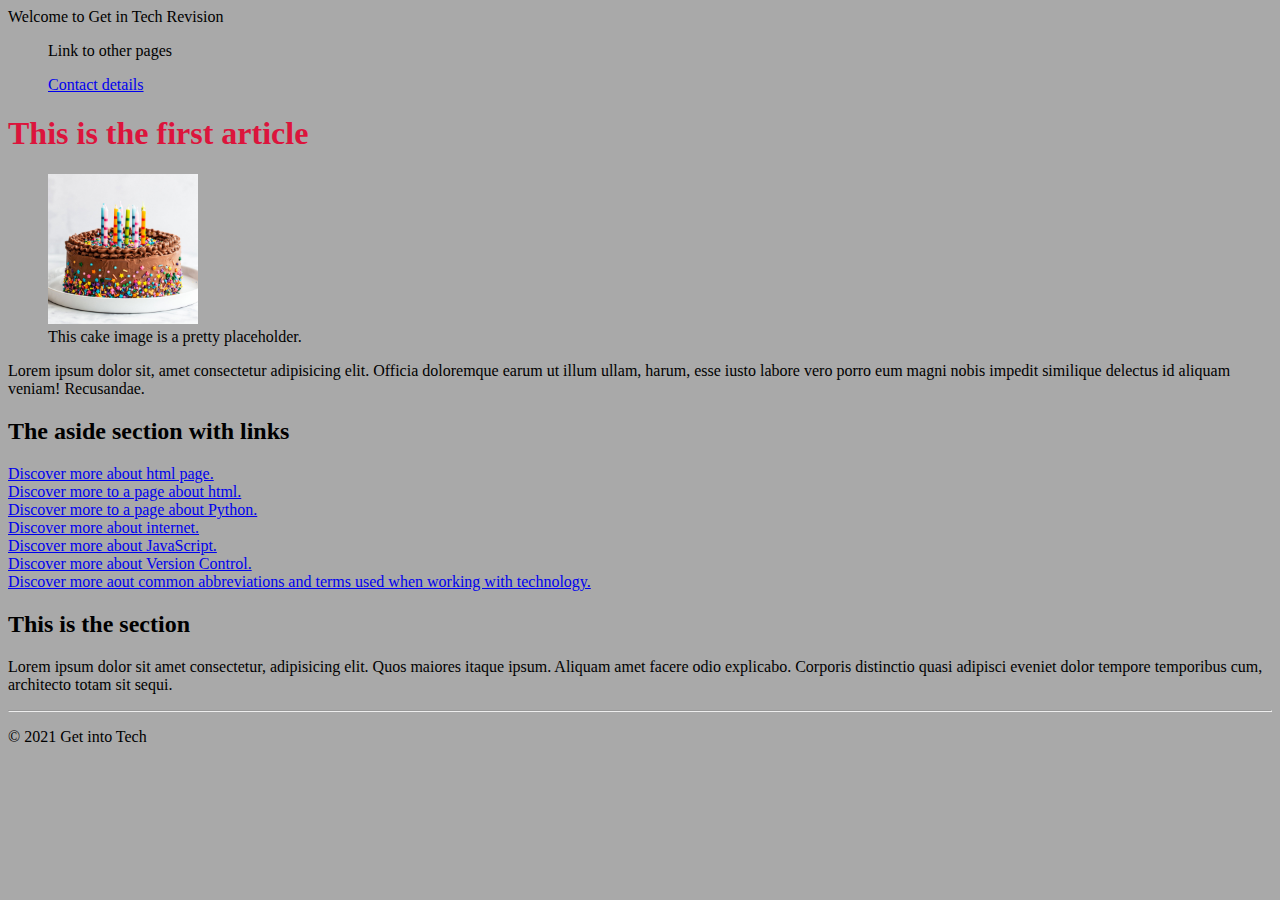
<file: index.html>
<!DOCTYPE html>
<html lang="en">
<head>
    
    <meta name="viewport" content="width=device-width, initial-scale=1">
    <meta charset="UTF-8">
    <meta name="viewport" content="width=device-width, initial-scale=1.0">
    <link href="https://cdn.jsdelivr.net/npm/bootstrap@5.0.0-beta1/dist/css/bootstrap.min.css" rel="stylesheet" integrity="sha384-giJF6kkoqNQ00vy+HMDP7azOuL0xtbfIcaT9wjKHr8RbDVddVHyTfAAsrekwKmP1" crossorigin="anonymous">
    <script src="https://cdn.jsdelivr.net/npm/bootstrap@5.0.0-beta1/dist/js/bootstrap.bundle.min.js" integrity="sha384-ygbV9kiqUc6oa4msXn9868pTtWMgiQaeYH7/t7LECLbyPA2x65Kgf80OJFdroafW" crossorigin="anonymous"></script>
    <link rel="stylesheet" type="text/css" href=styleSheet.css>

    <title>Get in Tech</title>
</head>
<body>
    <header>Welcome to Get in Tech Revision</header>
    <nav>
        <ul>Link to other pages</ul>
        <ul><a href="#">Contact details</a></ul>
    </nav>
    <article>
        <h1>This is the first article</h1>
            <figure>
                <img src="images/cake1.jpg" alt:Tasty cake  height="150px" />
                <figcaption>This cake image is a pretty placeholder.</figcaption>
            </figure>
            <p>Lorem ipsum dolor sit, amet consectetur adipisicing elit. Officia doloremque earum ut illum ullam, harum, esse iusto labore vero porro eum magni nobis impedit similique delectus id aliquam veniam! Recusandae.</p>
    </article>
    <aside>
        <h2>The aside section with links</h2>
        <a href=html.html > Discover more about html page.</a>
        <br>
        <a href=programme.html> Discover more to a page about html.</a>
        <br>
        <a href=python.html> Discover more to a page about Python.</a>
        <br>
        <a href=internet.html> Discover more about internet.</a>
        <br>
        <a href=js.html> Discover more about JavaScript.</a>
        <br>
        <a href=versionControl.html> Discover more about Version Control.</a>
        <br>
        <a href=abbreviations.html> Discover more aout common abbreviations and terms used when working with technology.</a>
    
    </aside>
    <section>
        <h2>This is the section</h2>
        <p>Lorem ipsum dolor sit amet consectetur, adipisicing elit. Quos maiores itaque ipsum. Aliquam amet facere odio explicabo. Corporis distinctio quasi adipisci eveniet dolor tempore temporibus cum, architecto totam sit sequi.</p>
    </section>
    <footer>
        <hr>
        <p> &copy; 2021 Get into Tech </p>  
    </footer> 
    <script>
        window.alert("This website is currently under construction.");
    </script>
    </body>
</body>
</html>
</file>
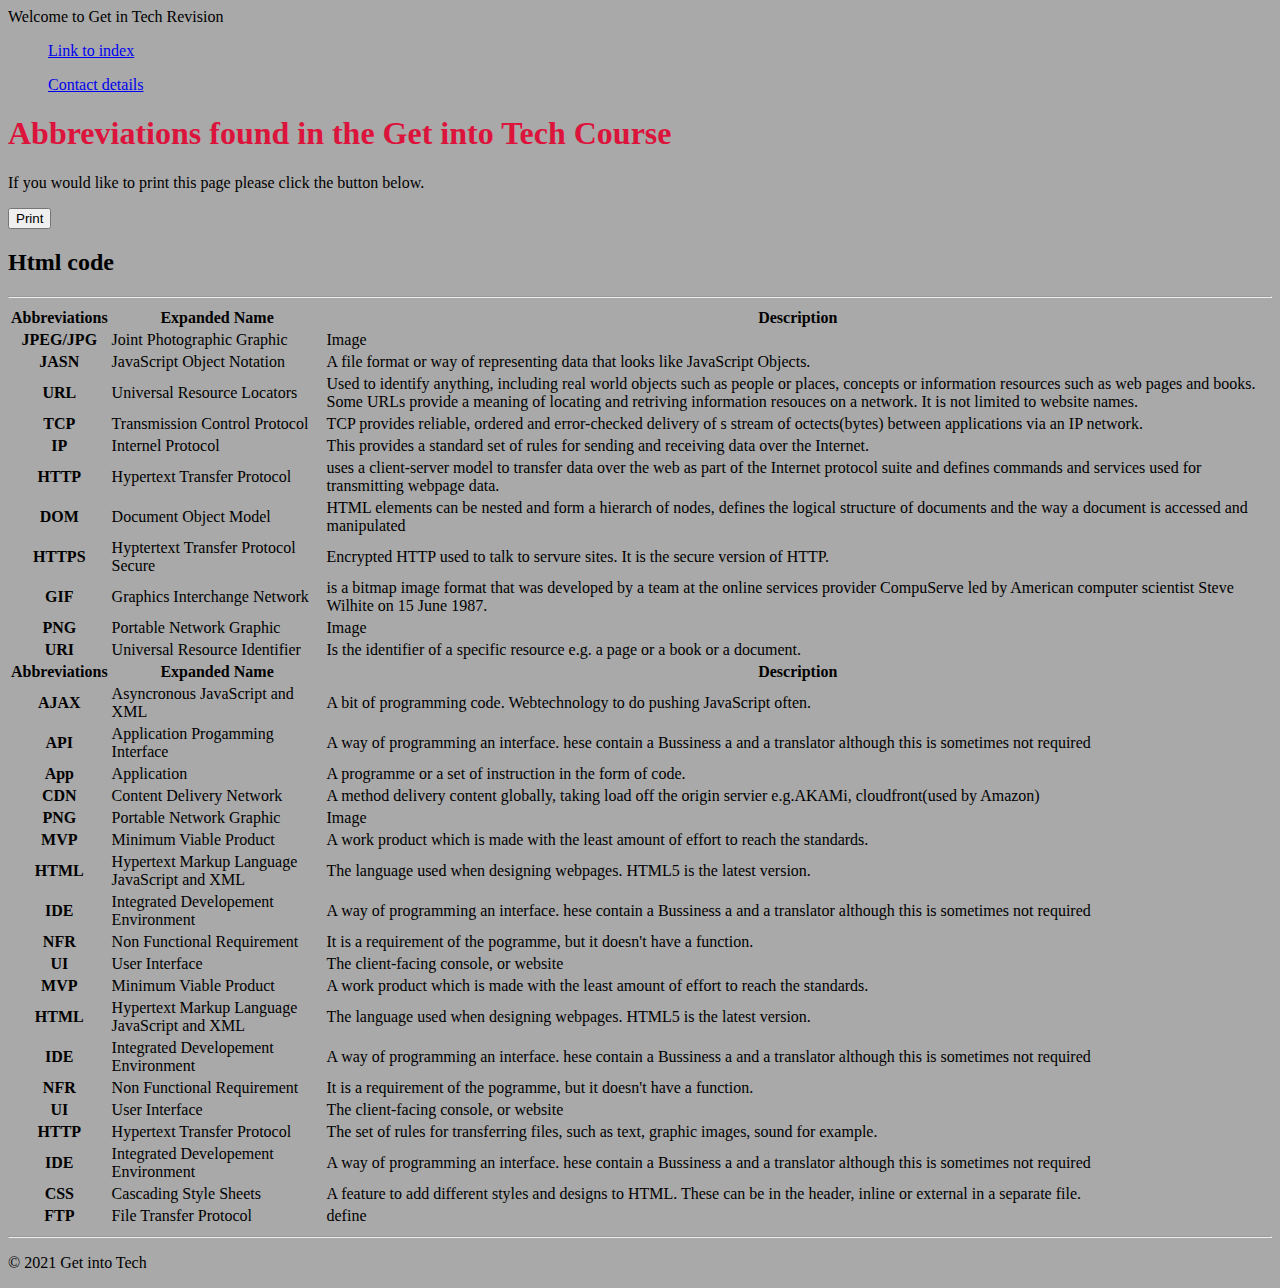
<file: abbreviations.html>
<!DOCTYPE html>
<html lang="en">
<head>
    <meta name="viewport" content="width=device-width, initial-scale=1">
    <meta charset="UTF-8">
    <meta name="viewport" content="width=device-width, initial-scale=1.0">
    <link href="https://cdn.jsdelivr.net/npm/bootstrap@5.0.0-beta1/dist/css/bootstrap.min.css" rel="stylesheet" integrity="sha384-giJF6kkoqNQ00vy+HMDP7azOuL0xtbfIcaT9wjKHr8RbDVddVHyTfAAsrekwKmP1" crossorigin="anonymous">
    <script src="https://cdn.jsdelivr.net/npm/bootstrap@5.0.0-beta1/dist/js/bootstrap.bundle.min.js" integrity="sha384-ygbV9kiqUc6oa4msXn9868pTtWMgiQaeYH7/t7LECLbyPA2x65Kgf80OJFdroafW" crossorigin="anonymous"></script>
    <link rel="stylesheet" teype="text/css" href="styleSheet.css"/>

    <title>Abbreviations</title>
</head>
<body>
  <header>Welcome to Get in Tech Revision</header>
  <nav>
      <ul><a href=index.html>Link to index</a></ul>
      <ul><a href="#">Contact details</a></ul>
  </nav>
  <article>
    <h1>Abbreviations found in the Get into Tech Course</h1>
    
    <p id="demo_print">If you would like to print this page please click the button below.</p>
    <button onclick="window.print()">Print</button>

    <h2>Html code</h2>

<!-- The table style below is taken from Bootstrap website -->
    <table class="table">
        <thead class="thead-dark">
          <tr>
            <th scope="col">Abbreviations </th>
            <th scope="col">Expanded Name</th>
            <th scope="col">Description</th>
          </tr>
        </thead>
        <tbody>
          <tr>
            <th scope="row">JPEG/JPG</th>
            <td>Joint Photographic Graphic</td>
            <td>Image</td>
          </tr>
          <tr>
            <th scope="row">JASN</th>
            <td>JavaScript Object Notation</td>
            <td>A file format or way of representing data that looks like JavaScript Objects.</td>
          </tr>
          <tr>
            <th scope="row">URL</th>
            <td>Universal Resource Locators</td>
            <td>Used to identify anything, including real world objects such as people or places, concepts or information resources such as web pages and books. Some URLs provide a meaning of locating and retriving information resouces on a network. It is not limited to website names.  </td>
          </tr>
          <tr>
            <th scope="row">TCP</th>
            <td>Transmission Control Protocol</td>
            <td>TCP provides reliable, ordered and error-checked delivery of s stream of octects(bytes) between applications via an IP network.</td>
          </tr>
          <tr>
            <th scope="row">IP</th>
            <td>Internel Protocol</td>
            <td>This provides a standard set of rules for sending and receiving data over the Internet.  </td>
          </tr>
          <tr>
            <th scope="row">HTTP</th>
            <td>Hypertext Transfer Protocol</td>
            <td> uses a client-server model to transfer data over the web as part of the Internet protocol suite and defines commands and services used for transmitting webpage data.</td>
          </tr>
            <th scope="col">DOM</th>
            <td >Document Object Model</th>
            <td >HTML elements can be nested and form a hierarch of nodes, defines the logical structure of documents and the way a document is accessed and manipulated</th>
          </tr>
          <tr>
            <th scope="row">HTTPS</th>
            <td>Hyptertext Transfer Protocol Secure </td>
            <td>Encrypted HTTP used to talk to servure sites. It is the secure version of HTTP.</td>
          </tr>
          <tr>
            <th scope="row">GIF</th>
            <td>Graphics Interchange Network</td>
            <td>is a bitmap image format that was developed by a team at the online services provider CompuServe led by American computer scientist Steve Wilhite on 15 June 1987.</td>
          </tr>
          <tr>
            <th scope="row">PNG</th>
            <td>Portable Network Graphic</td>
            <td>Image</td>
          <tr>
            <th scope="row">URI</th>
            <td>Universal Resource Identifier</td>
            <td>Is the identifier of a specific resource e.g. a page or a book or a document.</td>
          </tr>
        <hr>
        
          <thead class="thead-dark">
            <tr>
              <th scope="col">Abbreviations </th>
              <th scope="col">Expanded Name</th>
              <th scope="col">Description</th>
            </tr>
          </thead>
          <tr>
            <th scope="row">AJAX</th>
            <td>Asyncronous JavaScript and XML</td>
            <td>A bit of programming code. Webtechnology to do pushing JavaScript often. </td>
          </tr>
          <tr>
            <th scope="row">API</th>
            <td>Application Progamming Interface</td>
            <td>A way of programming an interface. hese contain a Bussiness a and a translator although this is sometimes not required</td>
          </tr>
          <tr>
            <th scope="row">App</th>
            <td>Application</td>
            <td>A programme or a set of instruction in the form of code.</td>
          <tr>
            <th scope="row">CDN</th>
            <td>Content Delivery Network</td>
            <td>A method delivery content globally, taking load off the origin servier e.g.AKAMi, cloudfront(used by Amazon) </td>
          </tr>
          <th scope="row">PNG</th>
          <td>Portable Network Graphic</td>
          <td>Image</td>
          <tr>
            <th scope="row">MVP</th>
            <td>Minimum Viable Product</td>
            <td>A work product which is made with the least amount of effort to reach the standards.</td>
          </tr>
          <tr>
            <th scope="row">HTML</th>
            <td>Hypertext Markup Language JavaScript and XML</td>
            <td>The language used when designing webpages. HTML5 is the latest version. </td>
          </tr>
          <tr>
            <th scope="row">IDE</th>
            <td>Integrated Developement Environment</td>
            <td>A way of programming an interface. hese contain a Bussiness a and a translator although this is sometimes not required</td>
          </tr>
          <tr>
            <th scope="row">NFR</th>
            <td>Non Functional Requirement</td>
            <td>It is a requirement of the pogramme, but it doesn't have a function.</td>
          <tr>
            <th scope="row">UI</th>
            <td>User Interface</td>
            <td> The client-facing console, or website </td>
            <tr>
                <th scope="row">MVP</th>
                <td>Minimum Viable Product</td>
                <td>A work product which is made with the least amount of effort to reach the standards.</td>
              </tr>
              <tr>
                <th scope="row">HTML</th>
                <td>Hypertext Markup Language JavaScript and XML</td>
                <td>The language used when designing webpages. HTML5 is the latest version. </td>
              </tr>
              <tr>
                <th scope="row">IDE</th>
                <td>Integrated Developement Environment</td>
                <td>A way of programming an interface. hese contain a Bussiness a and a translator although this is sometimes not required</td>
              </tr>
              <tr>
                <th scope="row">NFR</th>
                <td>Non Functional Requirement</td>
                <td>It is a requirement of the pogramme, but it doesn't have a function.</td>
              <tr>
                <th scope="row">UI</th>
                <td>User Interface</td>
                <td> The client-facing console, or website </td>
              </tr>
              <th scope="row">HTTP</th>
              <td>Hypertext Transfer Protocol</td>
              <td>The set of rules for transferring files, such as text, graphic images, sound for example. </td>
              </tr>
              <tr>
                <th scope="row">IDE</th>
                <td>Integrated Developement Environment</td>
                <td>A way of programming an interface. hese contain a Bussiness a and a translator although this is sometimes not required</td>
              </tr>
              <tr>
                <th scope="row">CSS</th>
                <td>Cascading Style Sheets</td>
                <td>A feature to add different styles and designs to HTML. These can be in the header, inline or external in a separate file.</td>
              <tr>
                <th scope="row">FTP</th>
                <td>File Transfer Protocol</td>
                <td> define </td>
              </tr>
        </tbody>
      </table>
    </article>
    <footer>
      <hr>
        <p> &copy; 2021 Get into Tech </p>
    </footer>
</body>
</html>
</file>
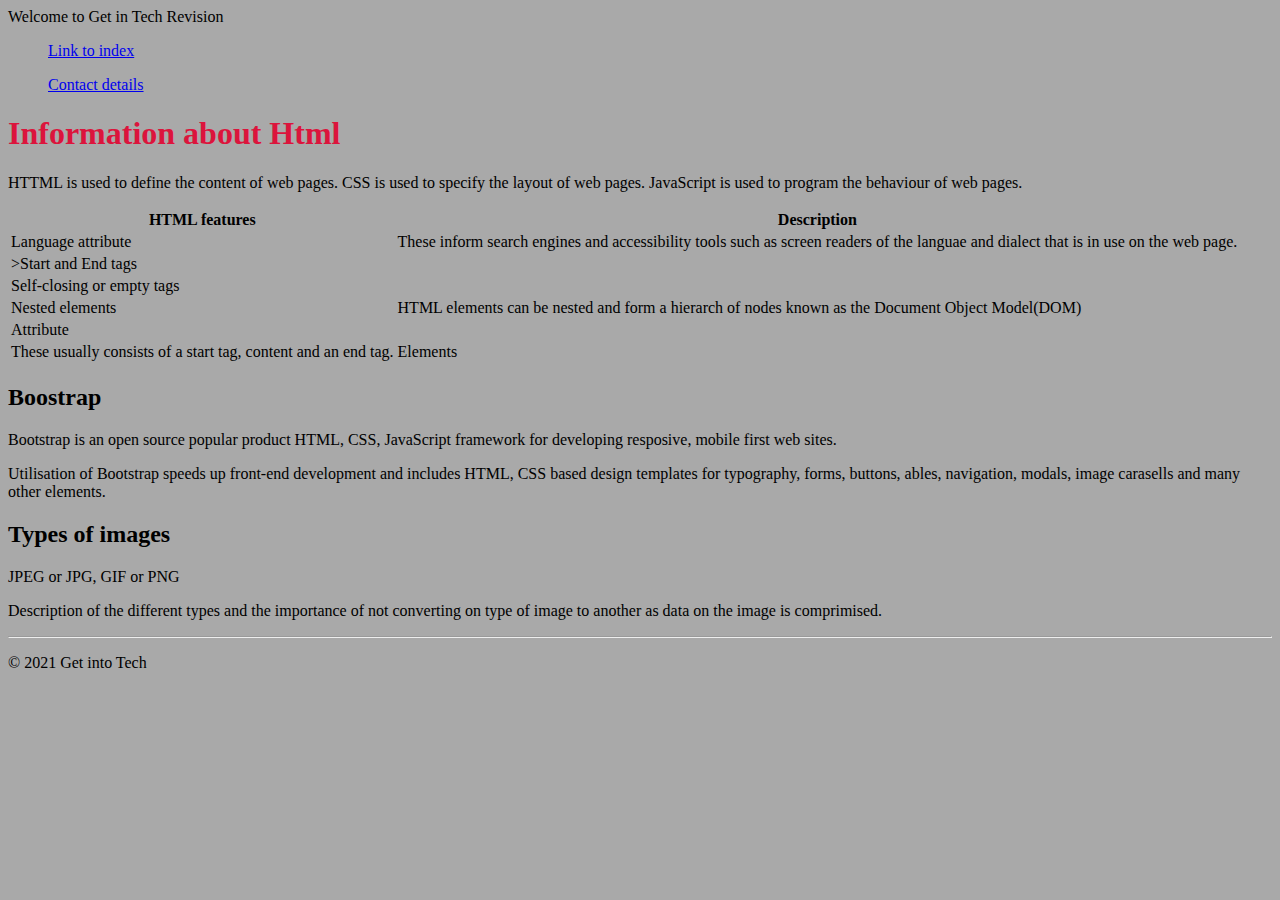
<file: html.html>
<!DOCTYPE html>
<html lang="en">
<head>
    <meta name="viewport" content="width=device-width, initial-scale=1">
    <meta charset="UTF-8">
    <meta name="viewport" content="width=device-width, initial-scale=1.0">
    <link href="https://cdn.jsdelivr.net/npm/bootstrap@5.0.0-beta1/dist/css/bootstrap.min.css" rel="stylesheet" integrity="sha384-giJF6kkoqNQ00vy+HMDP7azOuL0xtbfIcaT9wjKHr8RbDVddVHyTfAAsrekwKmP1" crossorigin="anonymous">
    <script src="https://cdn.jsdelivr.net/npm/bootstrap@5.0.0-beta1/dist/js/bootstrap.bundle.min.js" integrity="sha384-ygbV9kiqUc6oa4msXn9868pTtWMgiQaeYH7/t7LECLbyPA2x65Kgf80OJFdroafW" crossorigin="anonymous"></script>
    <link rel="styleSheet" type="text/css" href="styleSheet.css"/>
    <title>Html information</title>
</head>
<body>
    <header>Welcome to Get in Tech Revision</header>
    <nav>
        <ul><a href=index.html>Link to index</a></ul>
        <ul><a href="#">Contact details</a></ul>
    </nav>
    <article>
        <h1>Information about Html </HTML:xml></h1>
        <p>HTTML is used to define the content of web pages. CSS is used to specify the layout of web pages. JavaScript is used to program the behaviour of web pages. </p>
        
        <table>
            <tr>
            <th>HTML features</th>
            <th>Description</th>
            </tr>
            <tr>
                <td>Language attribute</td>
                <td>These inform search engines and accessibility tools such as screen readers of the languae and dialect that is in use on the web page. </td>
            </tr>   
                <td>>Start and End tags</td>
            <tr>
                <td>Self-closing or empty tags</td>
            </tr>
            <tr>      
                <td>Nested elements</td>
                <td>HTML elements can be nested and form a hierarch of nodes known as the Document Object Model(DOM)</td>
            </tr>
                <td>Attribute</td>
            <tr>  
                <td>These usually consists of a start tag, content and an end tag. </td>
                <td>Elements</td>
            </tr>
        </table>
    </article>  

    <article>
        <h2>Boostrap</h2>
            <p>Bootstrap is an open source popular product HTML, CSS, JavaScript framework for developing resposive, mobile first web sites.</p>
            <p>Utilisation of Bootstrap speeds up front-end development and includes HTML, CSS based design templates for typography, forms, buttons, ables, navigation, modals, image carasells and many other elements.</p>
    </article>
    
    <article>
    <h2>Types of images </h2>
    <p>JPEG or JPG, GIF or PNG </p>
    <p>Description of the different types and the importance of not converting on type of image to another as data on the image is comprimised.</p>
    </article>

    <footer>
        <hr>
        <p>&copy; 2021 Get into Tech </p>
    </footer>
</body>
</html>
</file>
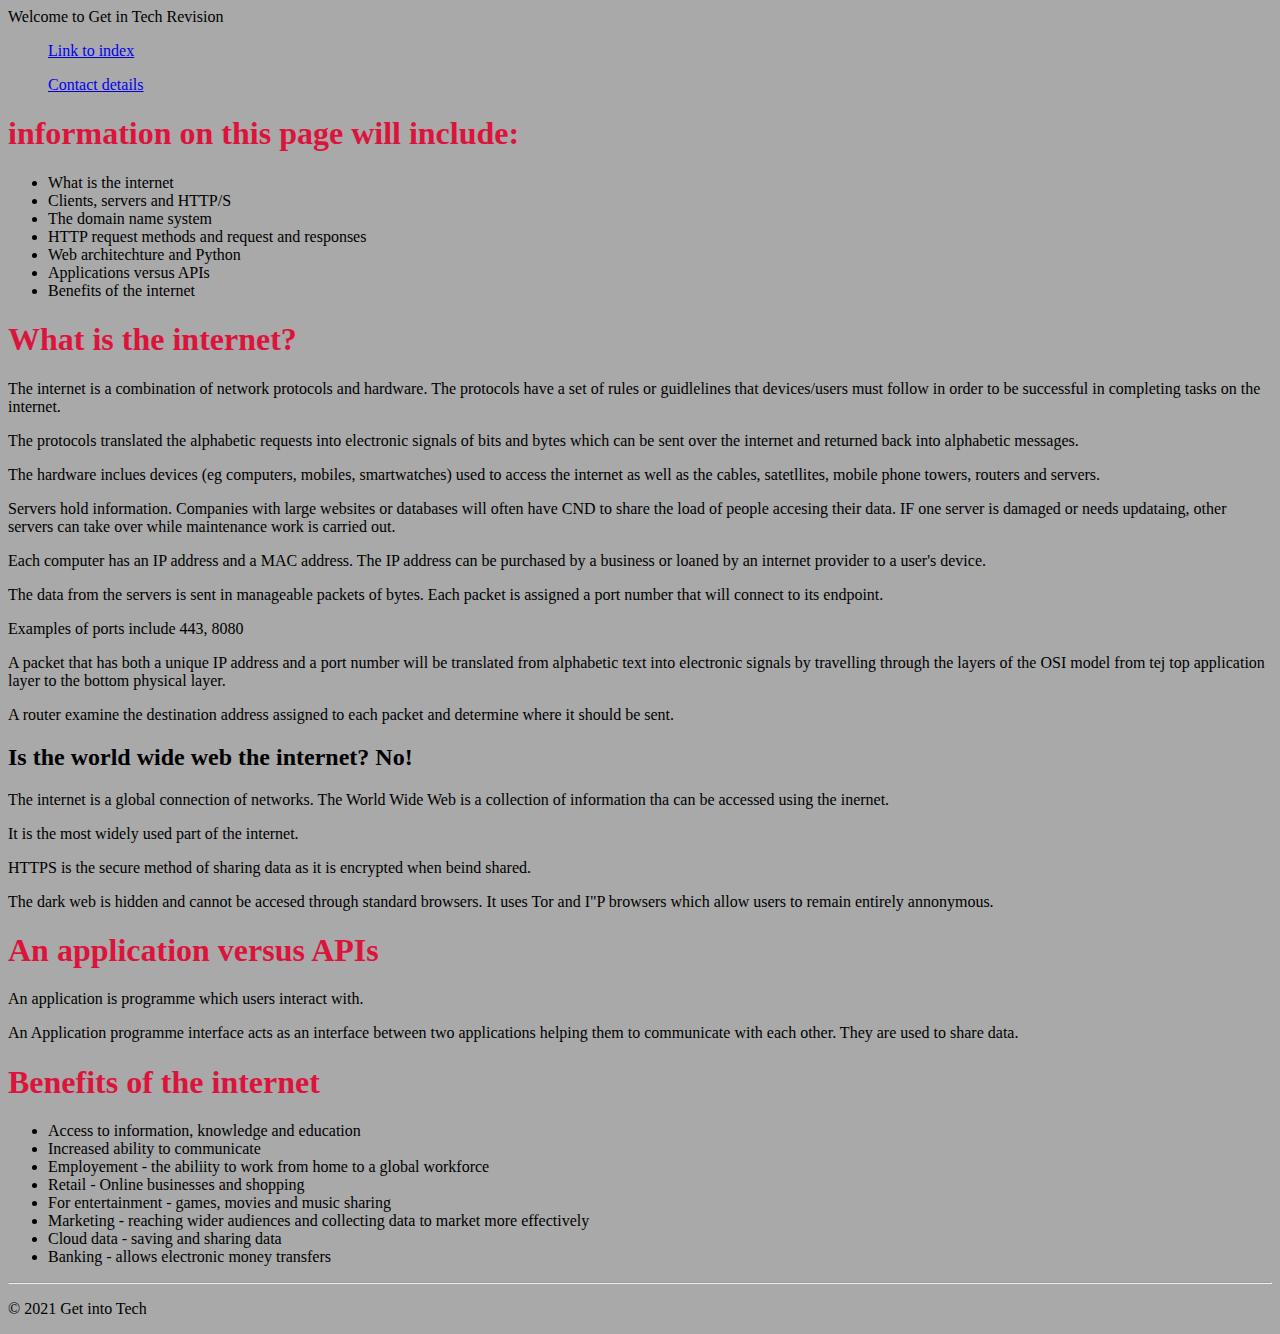
<file: internet.html>
<!DOCTYPE html>
<html lang="en">
<head>

    <meta name="viewport" content="width=device-width, initial-scale=1">
    <meta charset="UTF-8">
    <meta name="viewport" content="width=device-width, initial-scale=1.0">
    <link href="https://cdn.jsdelivr.net/npm/bootstrap@5.0.0-beta1/dist/css/bootstrap.min.css" rel="stylesheet" integrity="sha384-giJF6kkoqNQ00vy+HMDP7azOuL0xtbfIcaT9wjKHr8RbDVddVHyTfAAsrekwKmP1" crossorigin="anonymous">
    <link rel="styleSheet" types="sheet/css" href="styleSheet.css"/>
    <script src="https://cdn.jsdelivr.net/npm/bootstrap@5.0.0-beta1/dist/js/bootstrap.bundle.min.js" integrity="sha384-ygbV9kiqUc6oa4msXn9868pTtWMgiQaeYH7/t7LECLbyPA2x65Kgf80OJFdroafW" crossorigin="anonymous"></script>
    <title>Internet Technologies</title>
</head>
<body>
    <header>Welcome to Get in Tech Revision</header>
    <nav>
        <ul><a href=index.html>Link to index</a></ul>
        <ul><a href="#">Contact details</a></ul>
    </nav>
    <article>
        <h1>information on this page will include:</h1>
        <list>
        <ul>
           <li>What is the internet</li>
           <li>Clients, servers and HTTP/S</li>
           <li>The domain name system </li>
           <li>HTTP request methods and request and responses</li>
           <li>Web architechture and Python</li>
           <li>Applications versus APIs</li>
           <li>Benefits of the internet</li>
        </ul>      
        </list>
    </article>
    <article>
        <h1>What is the internet?</h1>
            <p>The internet is a combination of network protocols and hardware. The protocols have a set of rules or guidlelines that devices/users must follow in order to be successful in completing tasks on the internet.</p>
        
            <p>The protocols translated the alphabetic requests into electronic signals of bits and bytes which can be sent over the internet and returned back into alphabetic messages.</p>

            <p>The hardware inclues devices (eg computers, mobiles, smartwatches) used to access the internet as well as the cables, satetllites, mobile phone towers, routers and servers.</p>

            <p>Servers hold information. Companies with large websites or databases will often have CND to share the load of people accesing their data. IF one server is damaged or needs updataing, other servers can take over while maintenance work is carried out.</p>

            <p>Each computer has an IP address and a MAC address. The IP address can be purchased by a business or loaned by an internet provider to a user's device.</p>

            <p>The data from the servers is sent in manageable packets of bytes. Each packet is assigned a port number that will connect to its endpoint.</p>

            <p>Examples of ports include 443, 8080</p>

            <p>A packet that has both a unique IP address and a port number will be translated from alphabetic text into electronic signals by travelling through the layers of the OSI model from tej top application layer to the bottom physical layer.</p>

            <p>A router examine the destination address assigned to each packet and determine where it should be sent.</p>
    </article>
    <article>
        <h2>Is the world wide web the internet? No!</h2>
            <p>The internet is a global connection of networks. The World Wide Web is a collection of information tha can be accessed using the inernet.</p>
            <p>It is the most widely used part of the internet.</p>

            <p>HTTPS is the secure method of sharing data as it is encrypted when beind shared.</p>

            <p>The dark web is hidden and cannot be accesed through standard browsers. It uses Tor and I"P browsers which allow users to remain entirely annonymous.</p>
    </article>
    <article>
        <h1>An application versus APIs</h1>
            <p>An application is programme which users interact with. </p>

            <p>An Application programme interface acts as an interface between two applications helping them to communicate with each other. They are used to share data.</p>
    </article>

    <article>
        <h1>Benefits of the internet</h1>
            <list>
                <ul>
                    <li>Access to information, knowledge and education</li>
                    <li>Increased ability to communicate</li>
                    <li>Employement - the abiliity to work from home to a global workforce</li>
                    <li>Retail - Online businesses and shopping</li>
                    <li>For entertainment - games, movies and music sharing</li>
                    <li>Marketing - reaching wider audiences and collecting data to market more effectively</li>
                    <li>Cloud data - saving and sharing data</li>
                    <li>Banking - allows electronic money transfers</li>
                </ul>
            </list>
    </article>
    
    <footer>
        <hr>
        <p>&copy; 2021 Get into Tech </p>
    </footer>
</body>
</html>
</file>
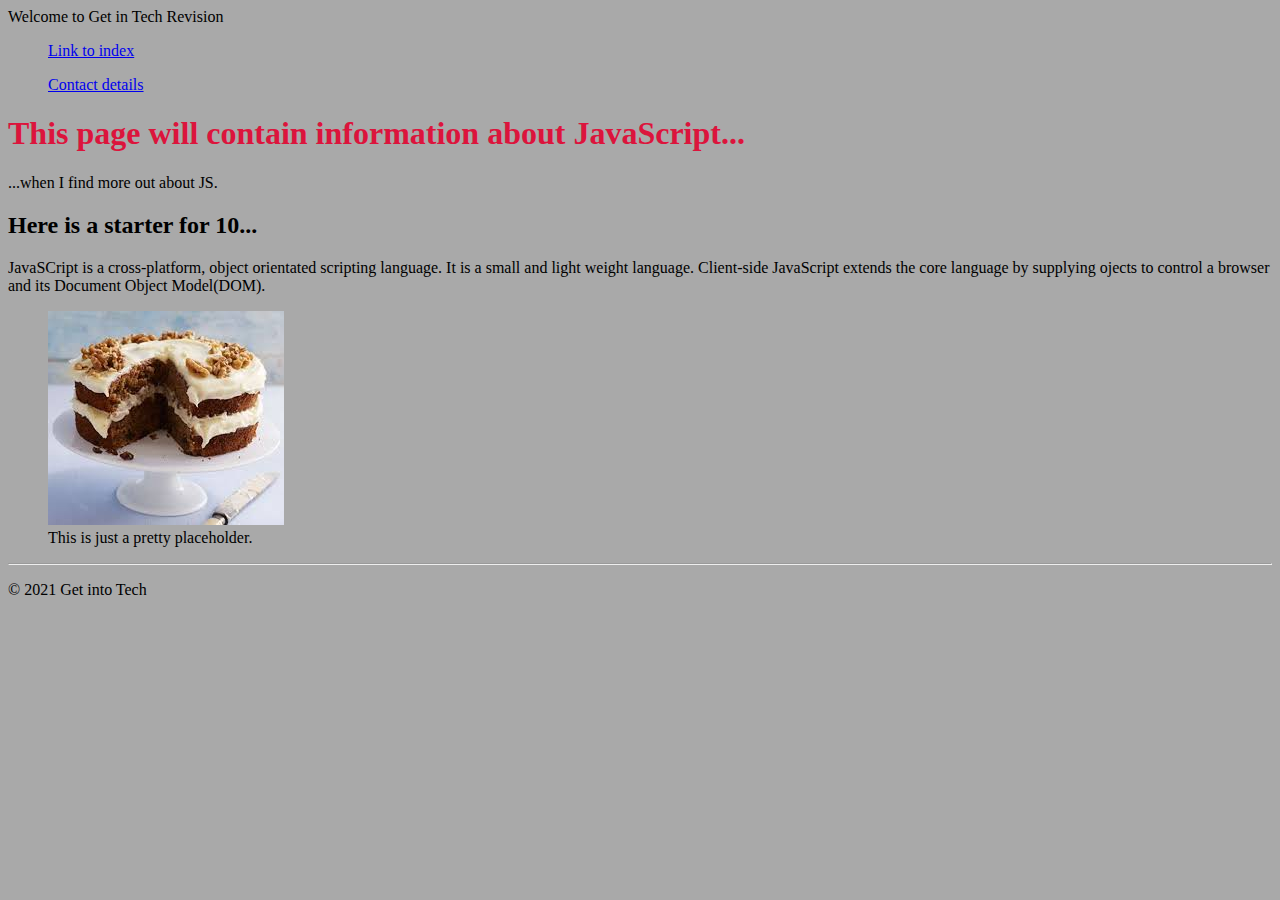
<file: js.html>
<!DOCTYPE html>
<html lang="en">
<head>
    <meta name="viewport" content="width=device-width, initial-scale=1">
    <meta charset="UTF-8">
    <meta name="viewport" content="width=device-width, initial-scale=1.0">
    <link href="https://cdn.jsdelivr.net/npm/bootstrap@5.0.0-beta1/dist/css/bootstrap.min.css" rel="stylesheet" integrity="sha384-giJF6kkoqNQ00vy+HMDP7azOuL0xtbfIcaT9wjKHr8RbDVddVHyTfAAsrekwKmP1" crossorigin="anonymous">
    <script src="https://cdn.jsdelivr.net/npm/bootstrap@5.0.0-beta1/dist/js/bootstrap.bundle.min.js" integrity="sha384-ygbV9kiqUc6oa4msXn9868pTtWMgiQaeYH7/t7LECLbyPA2x65Kgf80OJFdroafW" crossorigin="anonymous"></script>
    <link rel="styleSheet" type="text/css" href="styleSheet.css"/>
    <title>JavaScript</title>
</head>
<body>
    <header>Welcome to Get in Tech Revision</header>
    <nav>
        <ul><a href=index.html>Link to index</a></ul>
        <ul><a href="#">Contact details</a></ul>
    </nav>
    <article>
        <h1>This page will contain information about JavaScript...</h1>
            <p>...when I find more out about JS.</p>
    </article>
    
    <article>
        <h2>Here is a starter for 10...</h2>
            <p>JavaSCript is a cross-platform, object orientated scripting language. It is a small and light weight language. Client-side JavaScript extends the core language by supplying ojects to control a browser and its Document Object Model(DOM). </p>
            
            <figure>
            <img src="images/cake2.jpg" alt="A delicious cake - a moment on the lip's, a lifetime on the hips!" size="200px" >
            <figcaption>This is just a pretty placeholder.</figcaption>
            </figure>
    </article>
    <footer>
        <hr>
        <p>&copy; 2021 Get into Tech</p>
    </footer>
</body>
</html>
</file>
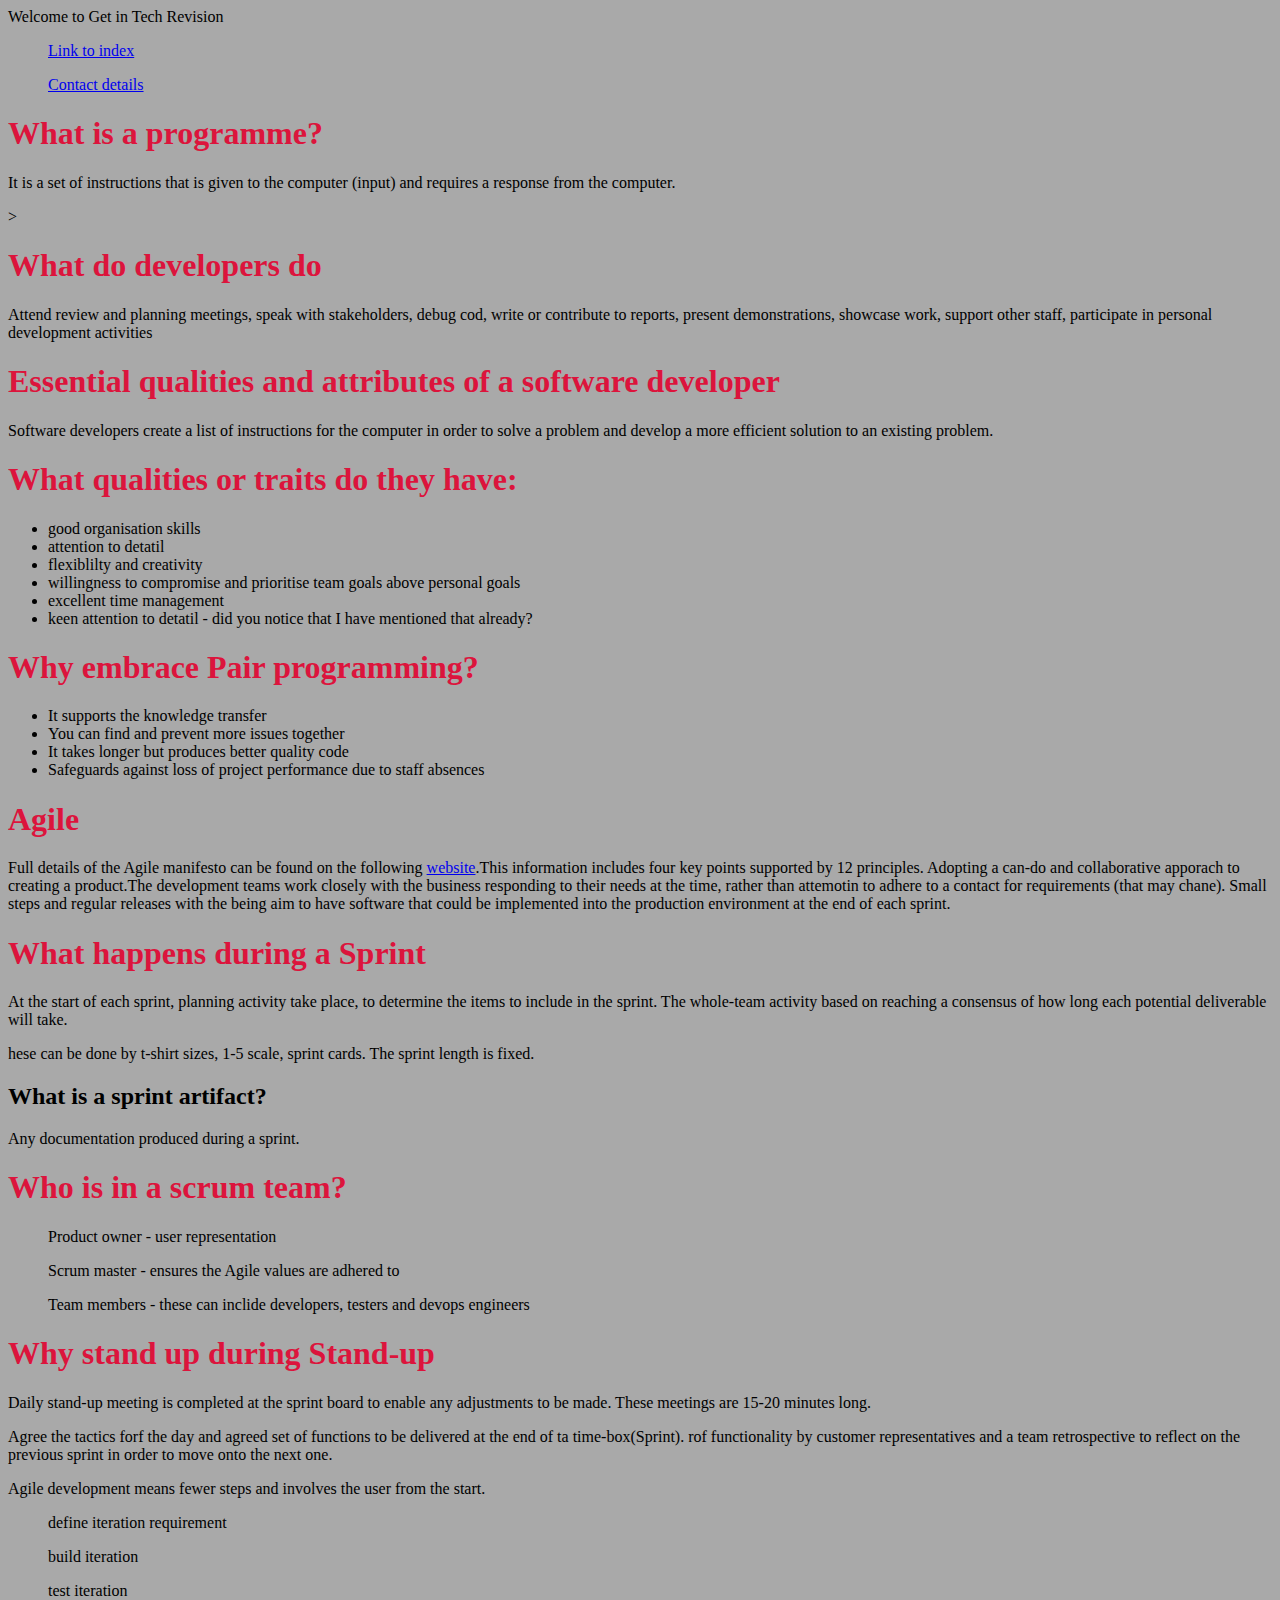
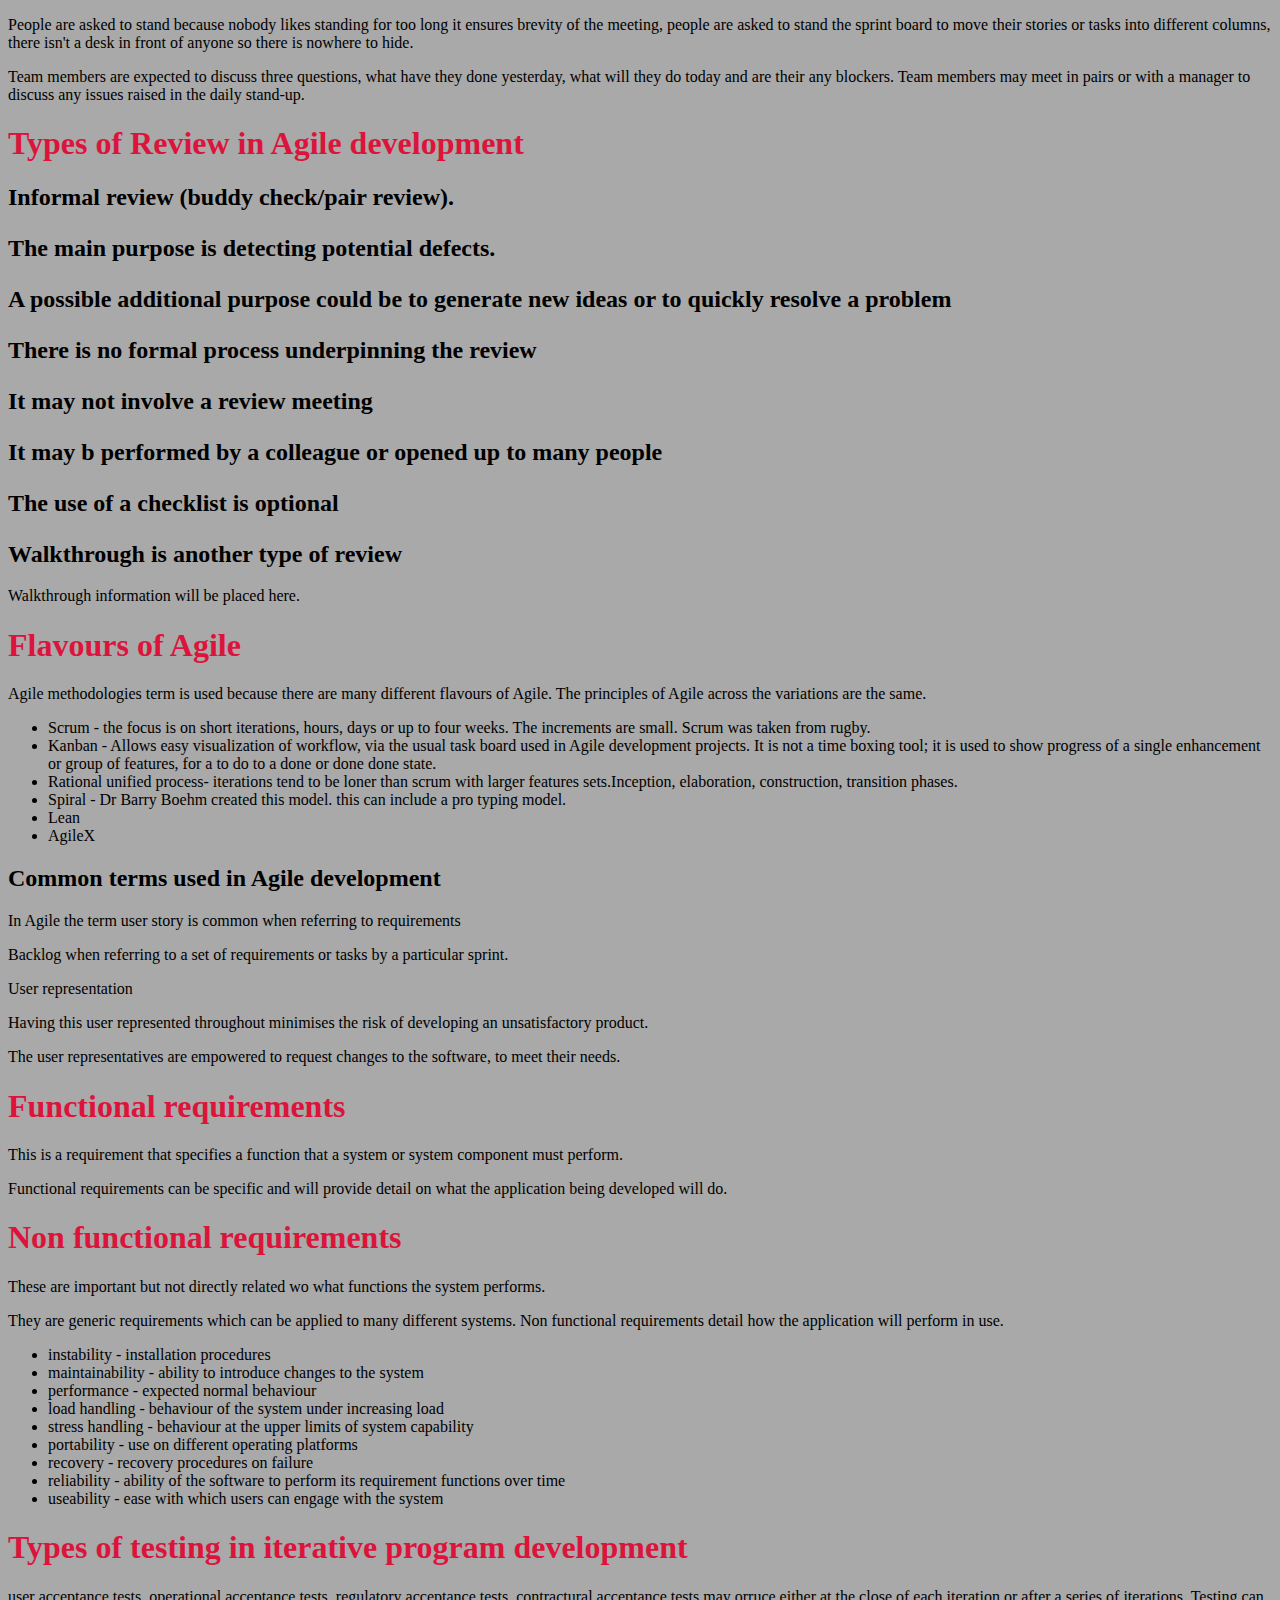
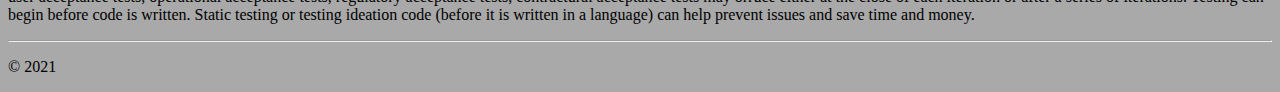
<file: programme.html>
<!DOCTYPE html>
<html lang="en">
<head>
    <meta name="viewport" content="width=device-width, initial-scale=1">
    <meta charset="UTF-8">
    <meta name="viewport" content="width=device-width, initial-scale=1.0">
    <link href="https://cdn.jsdelivr.net/npm/bootstrap@5.0.0-beta1/dist/css/bootstrap.min.css" rel="stylesheet" integrity="sha384-giJF6kkoqNQ00vy+HMDP7azOuL0xtbfIcaT9wjKHr8RbDVddVHyTfAAsrekwKmP1" crossorigin="anonymous">
    <script src="https://cdn.jsdelivr.net/npm/bootstrap@5.0.0-beta1/dist/js/bootstrap.bundle.min.js" integrity="sha384-ygbV9kiqUc6oa4msXn9868pTtWMgiQaeYH7/t7LECLbyPA2x65Kgf80OJFdroafW" crossorigin="anonymous"></script>
    <link rel="styleSheet" type="text/css" href="styleSheet.css"/>
    <title>Software Programming</title>
</head>
<body>
    <header>Welcome to Get in Tech Revision</header>
    <nav>
        <ul><a href=index.html>Link to index</a></ul>
        <ul><a href="#">Contact details</a></ul>
    </nav>
    <article>
        <h1>What is a programme?</h1>
            <p>It is a set of instructions that is given to the computer (input) and requires a response from the computer.</p>
    </article>>
    
    <article>
        <h1>What do developers do</h1>
            <p>Attend review and planning meetings, speak with stakeholders, debug cod, write or contribute to reports, present demonstrations, showcase work, support other staff, participate in personal development activities</p>
    </article>
    
    <article>       
        <h1>Essential qualities and attributes of a software developer</h1>
            <p>Software developers create a list of instructions for the computer in order to solve a problem and develop a more efficient solution to an existing problem.</p>   

        <h1>What qualities or traits do they have:</h1>
            <list>
                <ul>
                    <li>good organisation skills</li>   
                    <li>attention to detatil</li>
                    <li>flexiblilty and creativity</li>   
                    <li>willingness to compromise and prioritise team goals above personal goals</li>
                    <li>excellent time management</li>   
                    <li>keen attention to detatil - did you notice that I have mentioned that already?</li> 
                </ul>
    </article>

    <article>
        <h1>Why embrace Pair programming?</h1>
            <list>
                <ul>
                    <li>It supports the knowledge transfer</li>   
                    <li>You can find and prevent more issues together</li>   
                    <li>It takes longer but produces better quality code</li>    
                    <li>Safeguards against loss of project performance due to staff absences</li>
                </ul>
            </list>
    </article>

    <article>
        <h1>Agile</h1>
            <p>Full details of the Agile manifesto can be found on the following <a href="https://agilemanifesto.org/">website</a>.This information includes four key points supported by 12 principles. Adopting a can-do and collaborative apporach to creating a product.The development teams work closely with the business responding to their needs at the time, rather than attemotin to adhere to a contact for requirements (that may chane). Small steps and regular releases with the being aim to have software that could be implemented into the production environment at the end of each sprint.</p>

    </article>

    <article>
        <h1>What happens during a Sprint</h1>
            <p>At the start of each sprint, planning activity take place, to determine the items to include in the sprint. The whole-team activity based on reaching a consensus of how long each potential deliverable will take. 
            <p>hese can be done by t-shirt sizes, 1-5 scale, sprint cards. The sprint length is fixed.</p>
        
        <h2>What is a sprint artifact?</h2>
            <p>Any documentation produced during a sprint.</p>
    </article>
 
    <article>
        <h1>Who is in a scrum team?</h1>
            <list>
                <ul>Product owner - user representation</ul>
                <ul>Scrum master - ensures the Agile values are adhered to</ul>
                <ul>Team members - these can inclide developers, testers and devops engineers</ul>
            </list>
    </article>

    <article>
        <h1>Why stand up during Stand-up</h1>
            <p>Daily stand-up meeting is completed at the sprint board to enable any adjustments to be made. These meetings are 15-20 minutes long. </p>
            <p>Agree the tactics forf the day and agreed set of functions to be delivered at the end of ta time-box(Sprint). rof functionality by customer representatives and a team retrospective to reflect on the previous sprint in order to move onto the next one. </p>
            <p>Agile development means fewer steps and involves the user from the start.</p>
            <list>
                <ul>define iteration requirement</ul>
                <ul>build iteration</ul>
                <ul>test iteration</ul>
            </list>

            <p>People are asked to stand because nobody likes standing for too long it ensures brevity of the meeting, people are asked to stand the sprint board to move their stories or tasks into different columns, there isn't a desk in front of anyone so there is nowhere to hide.</p>
            <p>Team members are expected to discuss three questions, what have they done yesterday, what will they do today and are their any blockers. Team members may meet in pairs or with a manager to discuss any issues raised in the daily stand-up.</p>
    </article>

    <article>
        <h1>Types of Review in Agile development</h1>
            <h2>Informal review (buddy check/pair review).<h2>
                <p>The main purpose is detecting potential defects.</p>
                <p>A possible additional purpose could be to generate new ideas or to quickly resolve a problem</p>
                <p>There is no formal process underpinning the review</p>
                <p>It may not involve a review meeting</p>
                <p>It may b performed by a colleague or opened up to many people</p>
                <p>The use of a checklist is optional</p>

            <h2>Walkthrough is another type of review</h2>
                <p>Walkthrough information will be placed here.</p>
    </article>

    <article>
            <h1>Flavours of Agile</h1>
            <p>Agile methodologies term is used because there are many different flavours of Agile. The principles of Agile across the variations are the same.</p>
                <list>
                    <ul>
                        <li>Scrum - the focus is on short iterations, hours, days or up to four weeks. The increments are small. Scrum was taken from rugby. 
                        </li>
                        <li>Kanban - Allows easy visualization of workflow, via the usual task board used in Agile development projects. It is not a time boxing tool; it is used to show progress of a single enhancement or group of features, for a to do to a done or done done state.</li>
                        <li>Rational unified process- iterations tend to be loner than scrum with larger features sets.Inception, elaboration, construction, transition phases.</li>
                        <li>Spiral - Dr Barry Boehm created this model. this can include a pro typing model.</li>
                        <li>Lean</li>
                        <li>AgileX</li>
                    </ul>
                </list>             
    </article>  

    <article>
            <h2>Common terms used in Agile development</h2>
                <p>In Agile the term user story is common when referring to requirements</p>
                <p>Backlog when referring to a set of requirements or tasks by a particular sprint.</p> 
                <p>User representation</p>
                <p>Having this user represented throughout minimises the risk of developing an unsatisfactory product.<p>
                <p>The user representatives are empowered to request changes to the software, to meet their needs.</p>
    </article>

    <article>
        <h1>Functional requirements</h1>
            <p>This is a requirement that specifies a function that a system or system component must perform.</p>
            <p>Functional requirements can be specific and will provide detail on what the application being developed will do.</p>
    </article>

    <article>
        <h1>Non functional requirements</h1>
            <p>These are important but not directly related wo what functions the system performs.</p>
            <p>They are generic requirements which can be applied to many different systems. Non functional requirements detail how the application will perform in use.</p>
            <list>
                <ul>
                    <li>instability - installation procedures</li>
                    <li>maintainability - ability to introduce changes to the system</li>
                    <li>performance - expected normal behaviour</li>
                    <li>load handling - behaviour of the system under increasing load</li>
                    <li>stress handling - behaviour at the upper limits of system capability</li>
                    <li>portability - use on different operating platforms</li>
                    <li>recovery - recovery procedures on failure</li>
                    <li>reliability - ability of the software to perform its requirement functions over time</li>
                    <li>useability - ease with which users can engage with the system</li>
                </ul>
            </list> 
    </article>

    <article>
        <h1>Types of testing in iterative program development</h1>
        <p>user acceptance tests, operational acceptance tests, regulatory acceptance tests, contractural acceptance tests may orruce either  at the close of each iteration or after a series of iterations. Testing can begin before code is written. Static testing or testing ideation code (before it is written in a language) can help prevent issues and save time and money. 
    </article>
    
    <footer>
        <hr>
        <p>&copy; 2021 </p>
    </footer>
</body>
</html>
</file>
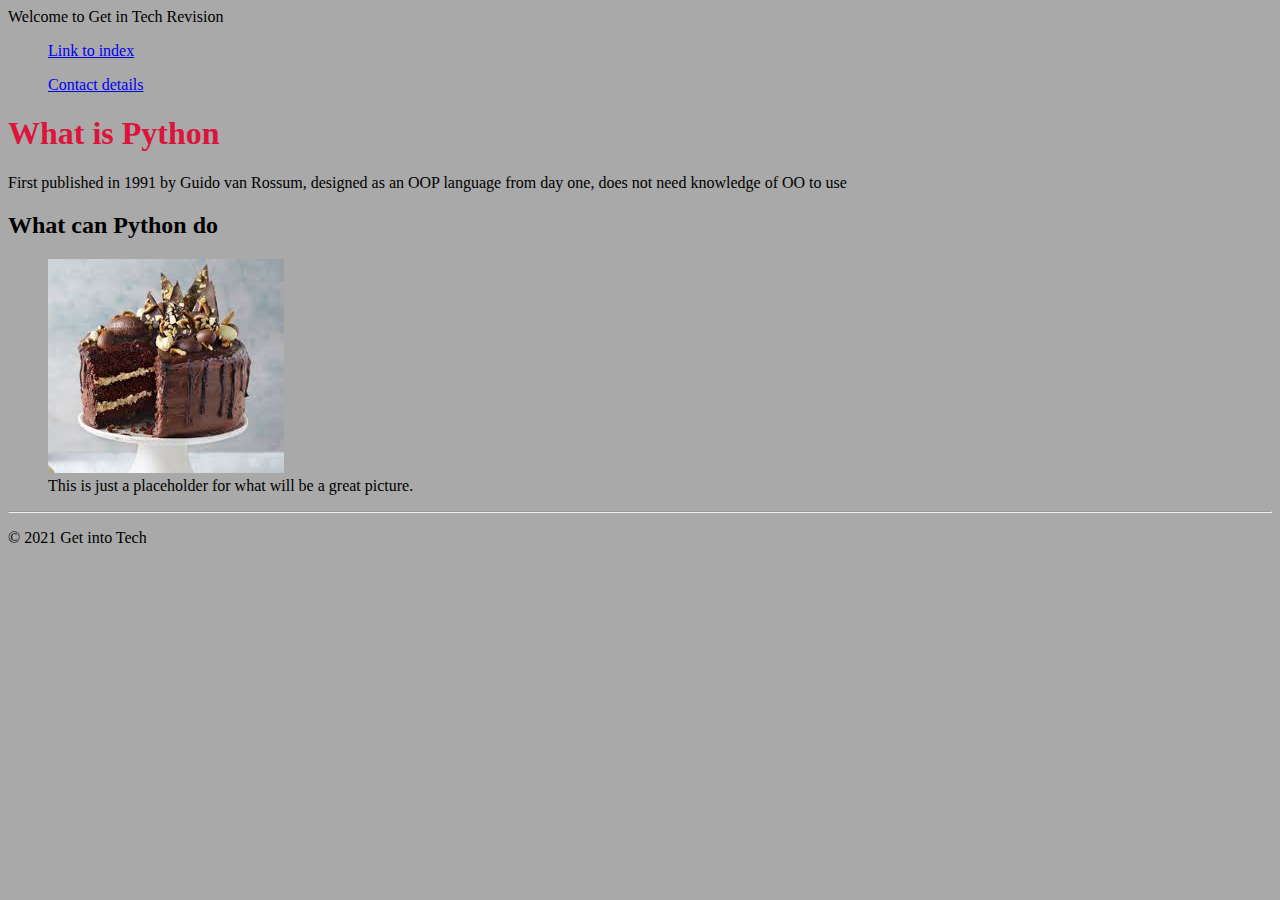
<file: python.html>
<!DOCTYPE html>
<html lang="en">
<head>
    <meta name="viewport" content="width=device-width, initial-scale=1">
    <meta charset="UTF-8">
    <meta name="viewport" content="width=device-width, initial-scale=1.0">
    <link href="https://cdn.jsdelivr.net/npm/bootstrap@5.0.0-beta1/dist/css/bootstrap.min.css" rel="stylesheet" integrity="sha384-giJF6kkoqNQ00vy+HMDP7azOuL0xtbfIcaT9wjKHr8RbDVddVHyTfAAsrekwKmP1" crossorigin="anonymous">
    <script src="https://cdn.jsdelivr.net/npm/bootstrap@5.0.0-beta1/dist/js/bootstrap.bundle.min.js" integrity="sha384-ygbV9kiqUc6oa4msXn9868pTtWMgiQaeYH7/t7LECLbyPA2x65Kgf80OJFdroafW" crossorigin="anonymous"></script>
    <link rel="styleSheet" type="text/css" href="styleSheet.css"/>
    <title>Python</title>
</head>
<body>
    <header>Welcome to Get in Tech Revision</header>
    <nav>
        <ul><a href=index.html>Link to index</a></ul>
        <ul><a href="#">Contact details</a></ul>
    </nav>

    <article>
        <h1>What is Python</h1>
            <p>First published in 1991 by Guido van Rossum, designed as an OOP language from day one, does not need knowledge of OO to use</p>
    </article>
    
    <article>
        <h2>What can Python do</h2>
        <figure>
            <img src="images/cake3.jpg" alt="One heavenly chocolate cake" size:300px/>
            <figcaption>This is just a placeholder for what will be a great picture.</figcaption>
        </figure>
    </article>

    <footer>
        <hr>
        <p> &copy; 2021 Get into Tech</p>    
    </footer>
</body>
</html>
</file>
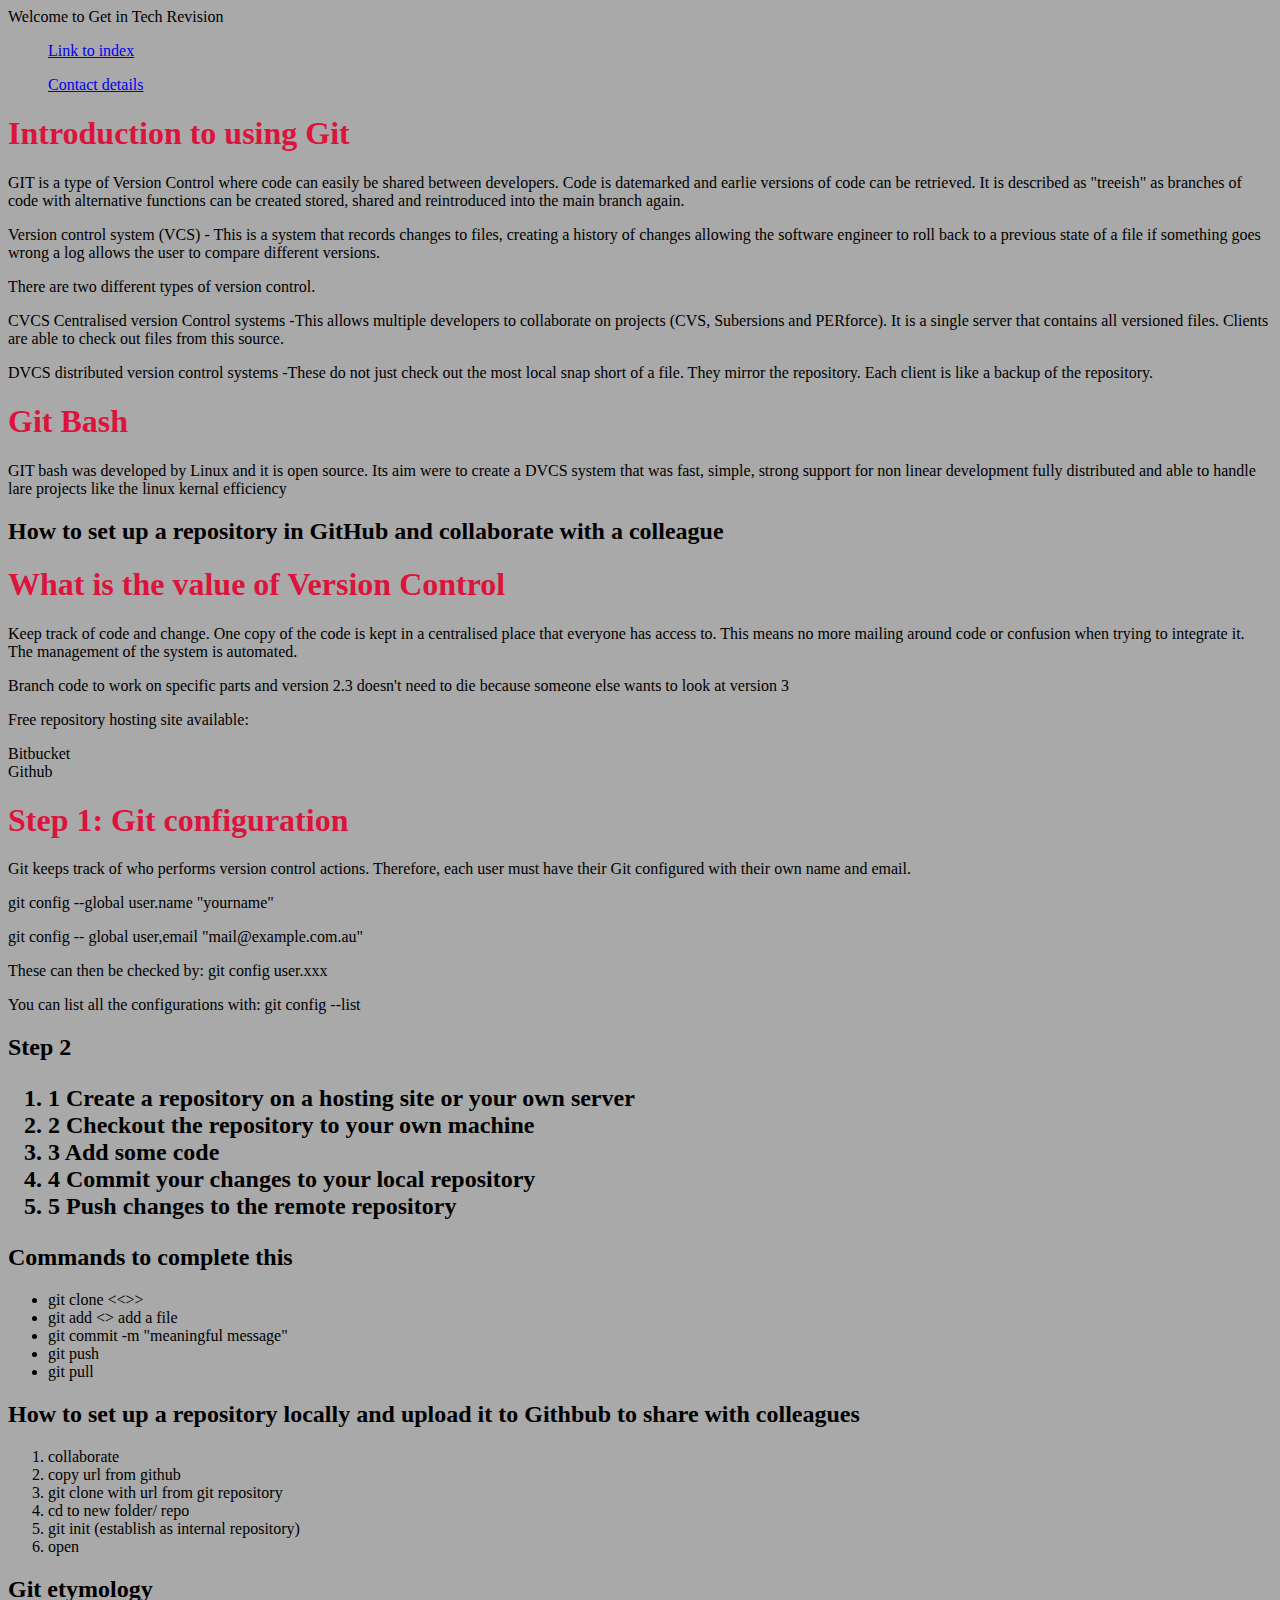
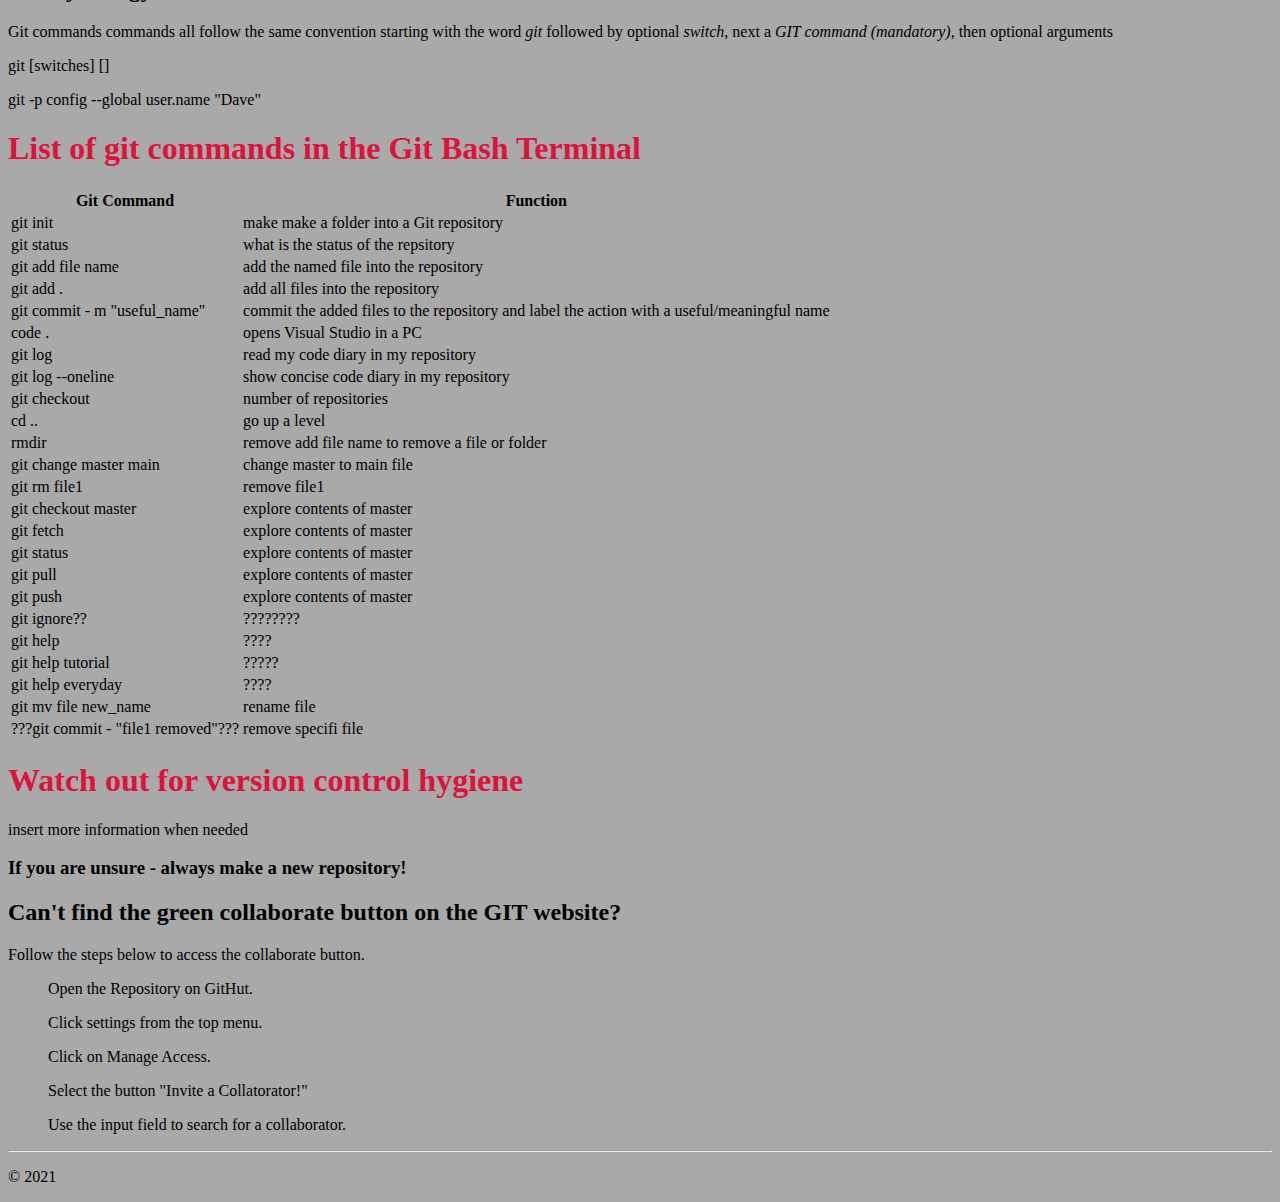
<file: versionControl.html>
<!DOCTYPE html>
<html lang="en">
<head>
    <meta name="viewport" content="width=device-width, initial-scale=1">
    <meta charset="UTF-8">
    <meta name="viewport" content="width=device-width, initial-scale=1.0">
    <link href="https://cdn.jsdelivr.net/npm/bootstrap@5.0.0-beta1/dist/css/bootstrap.min.css" rel="stylesheet" integrity="sha384-giJF6kkoqNQ00vy+HMDP7azOuL0xtbfIcaT9wjKHr8RbDVddVHyTfAAsrekwKmP1" crossorigin="anonymous">
    <link rel="styleSheet" type="text/css" href="styleSheet.css"/>
    <script src="https://cdn.jsdelivr.net/npm/bootstrap@5.0.0-beta1/dist/js/bootstrap.bundle.min.js" integrity="sha384-ygbV9kiqUc6oa4msXn9868pTtWMgiQaeYH7/t7LECLbyPA2x65Kgf80OJFdroafW" crossorigin="anonymous"></script>
    <title>Version Control</title>
</head>
<body>
    <header>Welcome to Get in Tech Revision</header>
    <nav>
        <ul><a href=index.html>Link to index</a></ul>
        <ul><a href="#">Contact details</a></ul>
    </nav>
    <article>
        <h1>Introduction to using Git</h1>
            <p>GIT is a type of Version Control where code can easily be shared between developers. Code is datemarked and earlie versions of code can be retrieved. It is described as "treeish" as branches of code with alternative functions can be created stored, shared and reintroduced into the main branch again.</p> 
            <p>Version control system (VCS) - This is a system that records changes to files, creating a history of changes allowing the software engineer to roll back to a previous state of a file if something goes wrong a log allows the user to compare different versions.</p>
    
            <p>There are two different types of version control.</p>
            <p>CVCS Centralised version Control systems -This allows multiple developers to collaborate on projects (CVS, Subersions and PERforce). It is a single server that contains all versioned files. Clients are able to check out files from this source.</p>
        
            <p>DVCS distributed version control systems -These do not just check out the most local snap short of a file. They mirror the repository. Each client is like a backup of the repository.</p>
    </article>

    <article>
        <h1>Git Bash</h1>
        <p>GIT bash was developed by Linux and it is open source. Its aim were to create a DVCS system that was fast, simple, strong support for non linear development fully distributed and able to handle lare projects like the linux kernal efficiency</p>

    </article>
    
    <article>
        <h2>How to set up a repository in GitHub and collaborate with a colleague</h2>

        <h1>What is the value of Version Control</h1>
            <p>Keep track of code and change. One copy of the code is kept in a centralised place that everyone has access to. This means no more mailing around code or confusion when trying to integrate it. The management of the system is automated.</p>
            <p>Branch code to work on specific parts and version 2.3 doesn't need to die because someone else wants to look at version 3</p>                
            <p>Free repository hosting site available:</p>
                <list>   
                    <li>Bitbucket</li>
                    <li>Github</li>
                </list> 
    </article>
    
    <article>
        <h1>Step 1: Git configuration</h1>
            <p>Git keeps track of who performs version control actions. Therefore, each user must have their Git configured with their own name and email.</p>
        
            <p>git config --global user.name "yourname"</p>
            <p>git config -- global user,email "mail@example.com.au"</p>
        
            <p>These can then be checked by: git config user.xxx</p>
        
            <p>You can list all the configurations with: git config --list</p>
    </article>

    <article>
        <h2>Step 2 <h2> 
            <list>
                <ol>
                    <li>1 Create a repository on a hosting site or your own server</li>
                    <li>2 Checkout the repository to your own machine</li>
                    <li>3 Add some code</li>
                    <li>4 Commit your changes to your local repository</li>
                    <li>5 Push changes to the remote repository</li>
                </ol>
            </list>            
        <h2>Commands to complete this</h2>
            </list> 
                <ul>  
                    <li>git clone <<<repo>>></li>
                    <li>git add <<file names>> add a file</li>
                    <li>git commit -m "meaningful message"</li>
                    <li>git push</li>
                    <li>git pull</li> 
                </ul>     
            </list>       
    </article>
    
    <article>
        <h2>How to set up a repository locally and upload it to Githbub to share with colleagues</h2>
            <ol>
                <li>collaborate</li>
                <li>copy url from github</li>
                <li>git clone with url from git repository</li>
                <li>cd to new folder/ repo</li>
                <li>git init (establish as internal repository)</li>
                <li>open</li>
            </ol>
    </article>

    <article>
        <h2>Git etymology</h2>
            <p>Git commands commands all follow the same convention starting with the word <i>git</i> followed by optional <i>switch</i>, next a <i>GIT command (mandatory)</i>, then optional arguments</p>
            <p>git [switches] <commands> [<args>]</p>
            <p>git -p config --global user.name "Dave"</p>
    </article>

    <article>
        <h1>List of git commands in the Git Bash Terminal</h1>
            <table>
                <tr>
                    <th>Git Command</th>
                    <th>Function</th>
                </tr>
                <tr>
                    <td>git init</td>
                    <td>make make a folder into a Git repository</td>

                <tr>
                    <td>git status</td>
                    <td>what is the status of the repsitory</td>
                </tr>
                <tr>
                    <td>git add file name</td>
                    <td>add the named file into the repository</td>
                </tr>
                <tr>
                    <td>git add .</td>
                    <td>add all files into the repository</td>
                </tr>
                <tr>
                    <td>git commit - m "useful_name"</td>
                    <td>commit the added files to the repository and label the action with a useful/meaningful name</td>
                </tr> 
                <tr>
                    <td>code .</td>
                    <td>opens Visual Studio in a PC</td>
                </tr>   
                <tr>
                    <td>git log</td>
                    <td>read my code diary in my repository</td>
                </tr>  
                <tr>
                    <td>git log --oneline</td>
                    <td>show concise code diary in my repository</td>
                </tr>  
                <tr>
                    <td>git checkout</td>
                    <td>number of repositories</td>
                </tr>     
                <tr>
                    <td>cd ..</td>
                    <td>go up a level</td>
                </tr>      
                <tr>
                    <td>rmdir</td>
                    <td>remove add file name to remove a file or folder</td>
                </tr>
                <tr>
                    <td>git change master main</td>
                    <td>change master to main file</td>
                </tr>   
                <tr>
                    <td>git rm file1</td>
                    <td>remove file1</td>
                </tr>  
                <tr>
                    <td>git checkout master</td>
                    <td>explore contents of master</td>
                </tr> 
                <tr>
                    <td>git fetch </td>
                    <td>explore contents of master</td>
                </tr> 
                <tr>
                    <td>git status</td>
                    <td>explore contents of master</td>
                </tr>
                <tr>
                    <td>git pull</td>
                    <td>explore contents of master</td>
                </tr> 
                <tr>
                    <td>git push</td>
                    <td>explore contents of master</td>
                </tr> 
                <tr>
                    <td>git ignore??</td>
                    <td>????????</td>
                </tr>    
                <tr>
                    <td>git help</td>
                    <td>????</td>
                </tr> 
                <tr>
                    <td>git help tutorial</td>
                    <td>?????</td>
                </tr>
                <tr>
                    <td>git help everyday</td>
                    <td>????</td>
                </tr>    
                <tr>
                    <td>git mv file new_name</td>
                    <td>rename file</td>
                </tr>     
                <tr>
                    <td>???git commit - "file1 removed"???</td>
                    <td>remove specifi file</td>
                </tr> 
            </table>
        </p>
    </article>        

    <article>
        <h1>Watch out for version control hygiene</h1>
            <p>insert more information when needed</p>
    
        <h3>If you are unsure - always make a new repository!</h3>  
    </article>

    <article>
        <h2>Can't find the green collaborate button on the GIT website?</h2>
            <p>Follow the steps below to access the collaborate button. </p>
                <list>
                    <ol>Open the Repository on GitHut.</ol>
                    <ol>Click settings from the top menu.</ol>
                    <ol>Click on Manage Access.</ol>
                    <ol>Select the button "Invite a Collatorator!" </ol>
                    <ol>Use the input field to search for a collaborator.</ol>
    </article>

    <footer>
        <hr>
        <p>&copy; 2021</p>        
    </footer>

    <script>
        window.alert("There are many spelling mistakes on this page.");
        alert("Are you absolutely certain you wish to view it?");
    </script>
</body>
</html>
</file>
<file: styleSheet.css>
h1{
    color:crimson
}
body{
    background-color: darkgrey;
}
</file>
